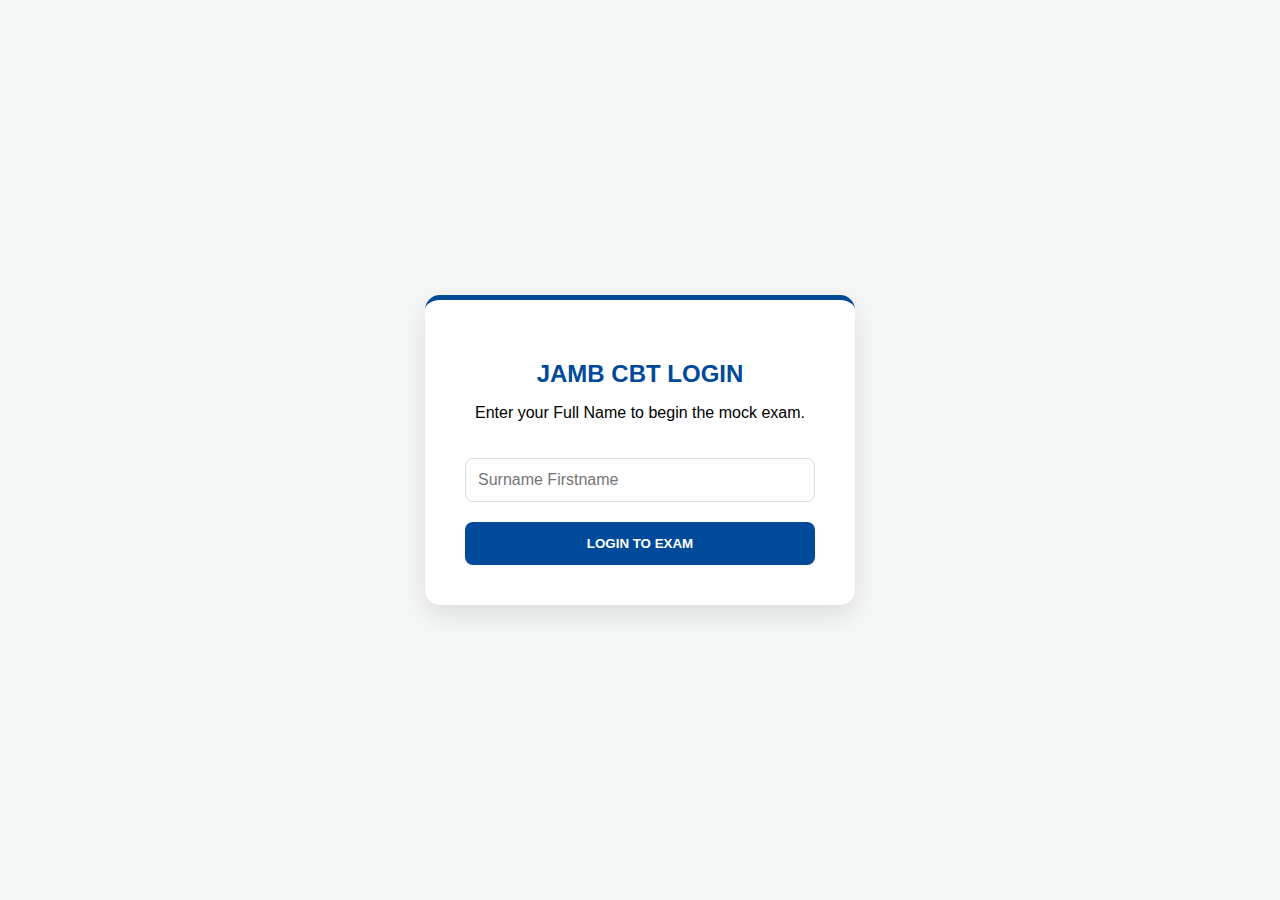
<file: index.html>
<!DOCTYPE html>
<html lang="en">
<head>
    <meta charset="UTF-8">
    <meta name="viewport" content="width=device-width, initial-scale=1.0">
    <title>JAMB Login - Official Mock</title>
    <link rel="icon" type="image/png" href="AH4.png.png">
    <link rel="stylesheet" href="style.css">
    <style>
        body { background: #f4f7f6; display: flex; justify-content: center; align-items: center; height: 100vh; margin: 0; font-family: 'Segoe UI', sans-serif;}
        .login-card { background: white; padding: 40px; border-radius: 15px; box-shadow: 0 10px 25px rgba(0,0,0,0.1); text-align: center; width: 350px; border-top: 5px solid #004a99; }
        h2 { color: #004a99; margin-bottom: 10px; }
        input { width: 100%; padding: 12px; margin: 20px 0; border: 1px solid #ddd; border-radius: 8px; box-sizing: border-box; font-size: 16px; }
        .start-btn { width: 100%; background: #004a99; color: white; padding: 14px; border: none; border-radius: 8px; cursor: pointer; font-weight: bold; transition: 0.3s; }
        .start-btn:hover { background: #002d5f; }
    </style>
</head>
<body>
    <div class="login-card">
        <h2>JAMB CBT LOGIN</h2>
        <p>Enter your Full Name to begin the mock exam.</p>
        <input type="text" id="studentName" placeholder="Surname Firstname" required>
        <button class="start-btn" onclick="login()">LOGIN TO EXAM</button>
    </div>

    <script>
        function login() {
            const name = document.getElementById('studentName').value;
            if (name.trim() !== "") {
                localStorage.setItem('candidateName', name);
                window.location.href = 'home.html';
            } else {
                alert("Oga, please enter your name first!");
            }
        }
    </script>
</body>

</html>
</file>
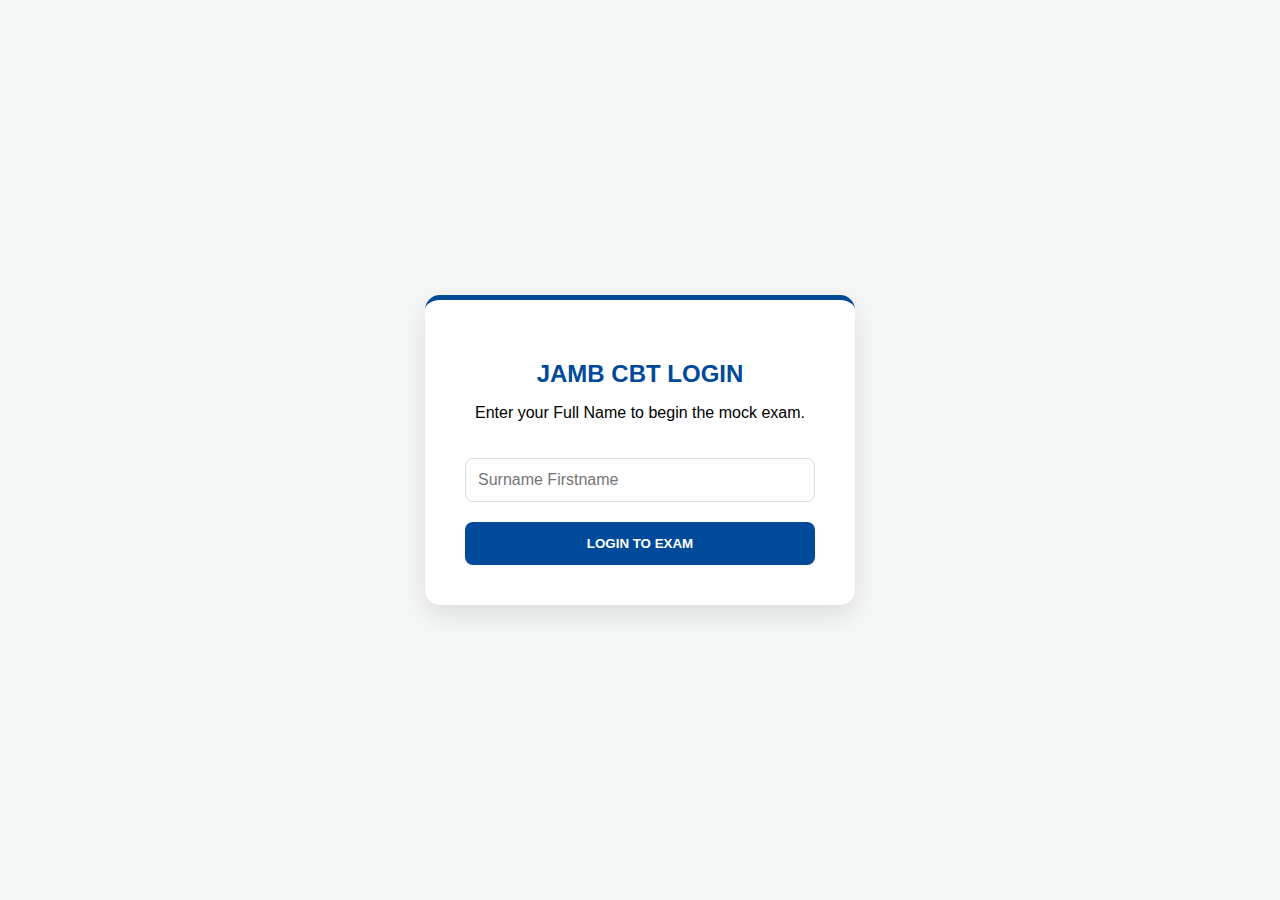
<file: admin.html>
<!DOCTYPE html>
<html>
<head>
    <title>CBT Admin | Results & PINs</title>
    <meta name="viewport" content="width=device-width, initial-scale=1.0">
    <style>
        :root { --primary: #007bff; --success: #28a745; --dark: #343a40; --light: #f8f9fa; }
        body { font-family: 'Segoe UI', sans-serif; background: #eef2f7; margin: 0; padding: 15px; }
        .container { max-width: 800px; margin: auto; }
        .card { background: white; padding: 20px; border-radius: 12px; box-shadow: 0 4px 12px rgba(0,0,0,0.08); margin-bottom: 20px; }
        .stats-grid { display: grid; grid-template-columns: 1fr 1fr; gap: 15px; margin-bottom: 20px; }
        .stat-card { background: white; padding: 15px; border-radius: 12px; text-align: center; border-top: 4px solid var(--primary); }
        
        input { width: 100%; padding: 12px; margin: 10px 0; border: 1px solid #ddd; border-radius: 8px; box-sizing: border-box; }
        .btn-main { width: 100%; padding: 14px; background: var(--primary); color: white; border: none; border-radius: 8px; font-weight: bold; cursor: pointer; }
        
        table { width: 100%; border-collapse: collapse; margin-top: 10px; }
        th, td { padding: 12px; text-align: left; border-bottom: 1px solid #eee; font-size: 14px; }
        th { background: var(--light); }
        .score-badge { background: #fff3cd; color: #856404; padding: 4px 8px; border-radius: 5px; font-weight: bold; }

        /* THE SLIP */
        #slipPreview { display: none; margin-top: 30px; }
        .slip-box { background: white; border: 2px solid #000; padding: 20px; max-width: 450px; margin: auto; }
        .pin-area { font-size: 30px; font-weight: bold; text-align: center; background: #eee; padding: 10px; margin: 15px 0; border: 1px dashed #000; }

        @media print { .no-print { display: none !important; } #slipPreview { display: block !important; } }
    </style>
</head>
<body onload="lockPage(); renderData();">

<div class="container no-print">
    <div class="card" style="background:var(--dark); color:white; text-align:center;">
        <h2 style="margin:0">CBT CONTROL PANEL</h2>
    </div>

    <div class="stats-grid">
        <div class="stat-card"><h4>Total PINs</h4><p id="countTotal">0</p></div>
        <div class="stat-card"><h4>Finished Tests</h4><p id="countDone">0</p></div>
    </div>

    <div class="card">
        <h3>Register Candidate</h3>
        <input type="text" id="candidateName" placeholder="Candidate Full Name">
        <button class="btn-main" onclick="processNew()">Generate Slip (Starts Tomorrow)</button>
    </div>

    <div class="card" style="border-top: 4px solid var(--success);">
        <h3>Student Results (Finished)</h3>
        <table>
            <thead><tr><th>NAME</th><th>SCORE</th><th>ACTION</th></tr></thead>
            <tbody id="resultTable"></tbody>
        </table>
    </div>

    <div class="card">
        <h3>PIN History</h3>
        <table id="pinTable">
            <thead><tr><th>NAME</th><th>SCHEDULE</th><th>ACTION</th></tr></thead>
            <tbody></tbody>
        </table>
    </div>
</div>

<div id="slipPreview">
    <div id="slipData"></div>
    <div class="no-print" style="text-align:center; margin-top:10px;">
        <button onclick="window.print()" style="padding:10px 20px; background:var(--success); color:white; border:none; border-radius:5px;">Print Slip</button>
        <button onclick="document.getElementById('slipPreview').style.display='none'" style="padding:10px 20px; background:#666; color:white; border:none; border-radius:5px;">Close</button>
    </div>
</div>

<script>
    function lockPage() {
        if(prompt("Admin Key:") !== "1234") window.location.href="index.html";
    }

    function renderData() {
        let db = JSON.parse(localStorage.getItem("exam_db")) || [];
        let results = JSON.parse(localStorage.getItem("exam_results")) || [];

        document.getElementById('countTotal').innerText = db.length;
        document.getElementById('countDone').innerText = results.length;

        // Render PIN History
        document.querySelector("#pinTable tbody").innerHTML = db.slice().reverse().map((s, i) => `
            <tr><td>${s.name}</td><td>${s.day} @ ${s.time}</td>
            <td><button onclick="prepareSlip(${db.length - 1 - i})">Slip</button></td></tr>
        `).join('');

        // Render Results Table
        document.getElementById('resultTable').innerHTML = results.slice().reverse().map(r => `
            <tr><td><strong>${r.name}</strong></td>
            <td><span class="score-badge">${r.score}%</span></td>
            <td><button onclick="alert('Printing Result for ${r.name}...')">Print Result</button></td></tr>
        `).join('');
    }

    function processNew() {
        let name = document.getElementById('candidateName').value.trim();
        if(!name) return alert("Enter name!");

        // TOMORROW LOGIC
        let days = ["Sunday", "Monday", "Tuesday", "Wednesday", "Thursday", "Friday", "Saturday"];
        let tomorrowIndex = (new Date().getDay() + 1) % 7;
        let randomDay = days[tomorrowIndex]; // Forces it to start tomorrow

        let data = {
            name: name,
            pin: Math.floor(100000 + Math.random() * 900000),
            day: randomDay,
            time: (Math.floor(Math.random() * 4) + 16) + ":00",
            expires: Date.now() + (48 * 60 * 60 * 1000)
        };

        let db = JSON.parse(localStorage.getItem("exam_db")) || [];
        db.push(data);
        localStorage.setItem("exam_db", JSON.stringify(db));
        
        document.getElementById('candidateName').value = "";
        renderData();
        prepareSlip(db.length - 1);
    }

    function prepareSlip(index) {
        let s = JSON.parse(localStorage.getItem("exam_db"))[index];
        document.getElementById('slipPreview').style.display = "block";
        document.getElementById('slipData').innerHTML = `
            <div class="slip-box">
                <h2 style="text-align:center; margin:0;">CBT EXAM SLIP</h2>
                <hr>
                <p><strong>NAME:</strong> ${s.name.toUpperCase()}</p>
                <p><strong>DATE:</strong> Starts ${s.day} (Tomorrow)</p>
                <p><strong>TIME:</strong> ${s.time}</p>
                <div class="pin-area">${s.pin}</div>
                <p style="font-size:11px; text-align:center;">Present this slip to the admin after your test to print your official score.</p>
            </div>
        `;
    }
</script>
</body>
</html>
</file>
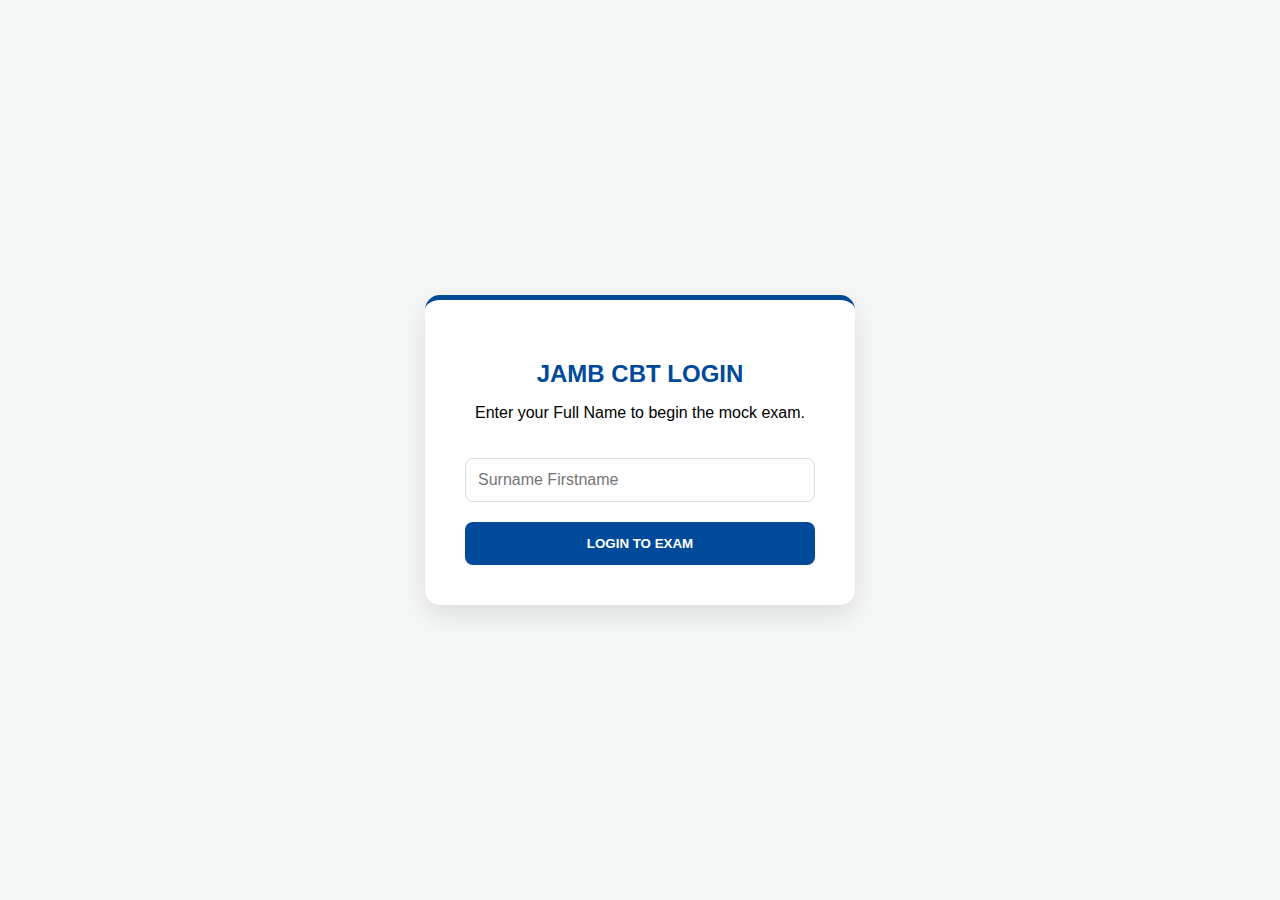
<file: home.html>
<!DOCTYPE html>
<html lang="en">
<head>
    <meta charset="UTF-8">
    <meta name="viewport" content="width=device-width, initial-scale=1.0">
    <title>JAMB Standard CBT - Mock Exam</title>
    <link rel="stylesheet" href="style.css">
</head>
<body>
    <div class="app-container">
        <header>
            <div class="user-info">Candidate: <span id="display-name" style="font-weight:bold; color:#fbc02d;"></span></div>
            <div id="timer">Time Left: 02:00:00</div>
        </header>

        <div id="back-container" style="display:none; padding: 10px;">
            <button onclick="goBackToDepts()" style="background: #555; color: white; border:none; padding:8px; border-radius:5px; cursor:pointer;">← Change Department</button>
        </div>

        <nav class="subject-bar" id="department-nav">
            <button class="dept-btn" onclick="selectDepartment('Science')">Science</button>
            <button class="dept-btn" onclick="selectDepartment('Art')">Art</button>
            <button class="dept-btn" onclick="selectDepartment('Commercial')">Commercial</button>
        </nav>

        <nav class="subject-bar" id="subject-nav" style="display:none;"></nav>

        <main class="quiz-section">
            <div class="question-box">
                <h3 id="question-text">Select a department to begin the exam.</h3>
                <div class="options" id="options-container"></div>
            </div>

            <aside class="navigation-grid">
                <h4>Question Map</h4>
                <div id="grid-container"></div>
            </aside>
        </main>

        <footer>
            <button id="prev-btn" onclick="changeQuestion(-1)">Previous</button>
            <button id="flag-btn">Flag</button>
            <button id="next-btn" onclick="changeQuestion(1)">Next</button>
            <button id="submit-btn" onclick="finishExam()">Submit Exam</button>
        </footer>
    </div>

    <script src="script.js"></script>
    <script>
        // Set Candidate Name on Load
        window.onload = function() {
            const name = localStorage.getItem('candidateName');
            if(!name) window.location.href = 'index.html';
            document.getElementById('display-name').innerText = name;
        }

        function finishExam() {
            if(confirm("Are you sure you want to submit?")) {
                // Ensure your calculateResults function in script.js is called here
                if(typeof calculateResults === "function") {
                    calculateResults();
                } else {
                    window.location.href = 'submit.html';
                }
            }
        }
    </script>
</body>
</html>
</file>
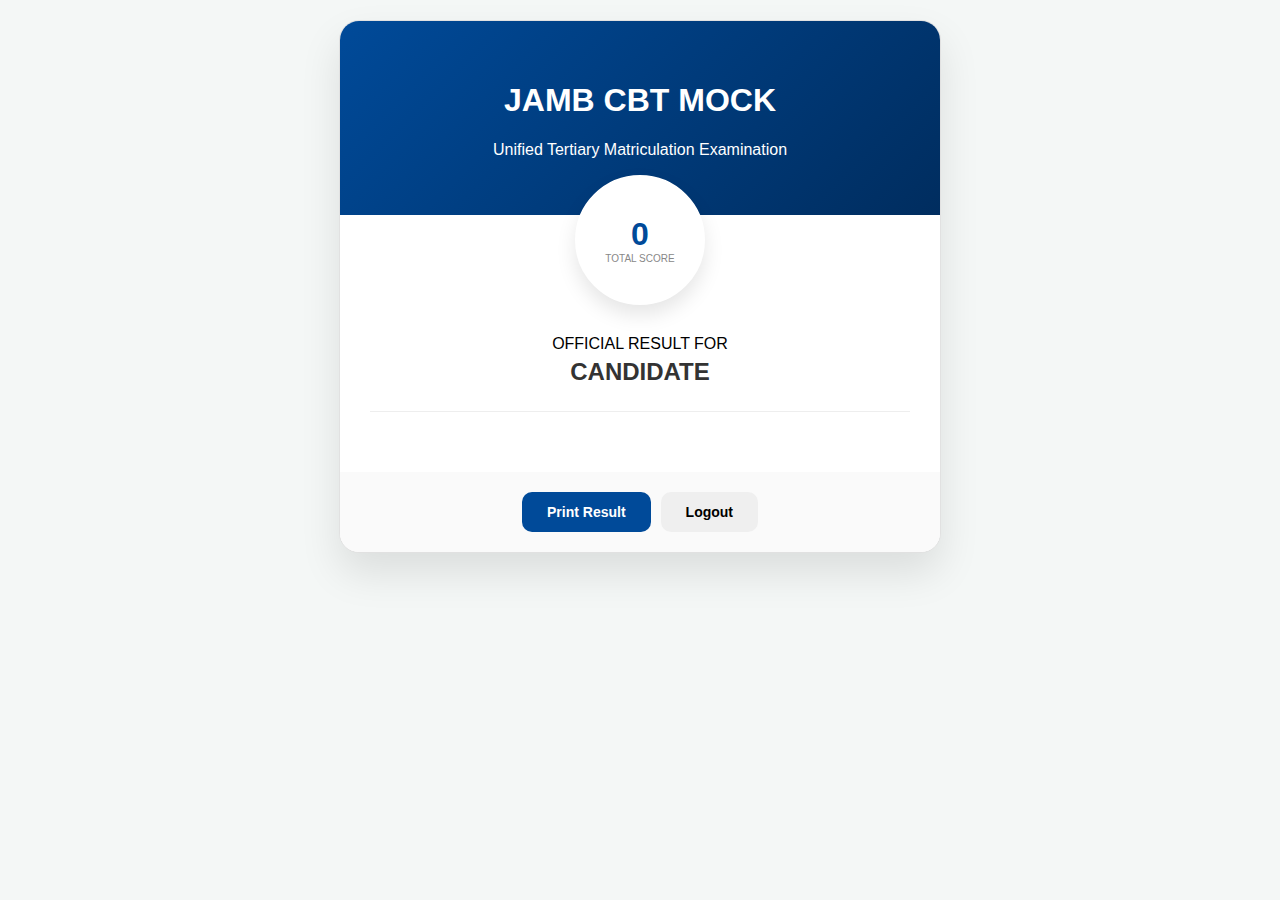
<file: submit.html>
<!DOCTYPE html>
<html lang="en">
<head>
    <meta charset="UTF-8">
    <meta name="viewport" content="width=device-width, initial-scale=1.0">
    <title>JAMB Mock - Official Result Slip</title>
    <style>
        :root { --primary: #004a99; --success: #28a745; --bg: #f4f7f6; }
        body { font-family: 'Segoe UI', sans-serif; background: var(--bg); margin: 0; padding: 20px; display: flex; justify-content: center; }
        .result-card { background: white; width: 100%; max-width: 600px; border-radius: 20px; box-shadow: 0 20px 40px rgba(0,0,0,0.1); overflow: hidden; border: 1px solid #e1e1e1; }
        .header { background: linear-gradient(135deg, #004a99 0%, #002d5f 100%); color: white; padding: 40px 20px; text-align: center; }
        .score-section { margin-top: -40px; background: white; width: 120px; height: 120px; margin-left: auto; margin-right: auto; border-radius: 50%; display: flex; flex-direction: column; align-items: center; justify-content: center; box-shadow: 0 10px 20px rgba(0,0,0,0.1); border: 5px solid white; }
        .total-num { font-size: 32px; font-weight: 800; color: var(--primary); }
        .content { padding: 30px; }
        .candidate-info { text-align: center; margin-bottom: 30px; border-bottom: 1px solid #eee; padding-bottom: 20px; }
        .candidate-info h2 { margin: 5px 0; color: #333; text-transform: uppercase; }
        .subject-table { width: 100%; border-collapse: collapse; }
        .subject-table td { padding: 15px 10px; border-bottom: 1px solid #f9f9f9; font-weight: 600; color: #444; }
        .status-badge { padding: 5px 12px; border-radius: 20px; font-size: 12px; background: rgba(40, 167, 69, 0.1); color: var(--success); }
        .footer-actions { padding: 20px; background: #fafafa; display: flex; gap: 10px; justify-content: center; }
        button { padding: 12px 25px; border-radius: 10px; border: none; cursor: pointer; font-weight: 600; font-size: 14px; }
        .btn-print { background: var(--primary); color: white; }
    </style>
</head>
<body>
    <div class="result-card">
        <div class="header">
            <h1>JAMB CBT MOCK</h1>
            <p>Unified Tertiary Matriculation Examination</p>
        </div>
        <div class="score-section">
            <span class="total-num" id="total-score">0</span>
            <span style="font-size:10px; color:#888;">TOTAL SCORE</span>
        </div>
        <div class="content">
            <div class="candidate-info">
                <span>OFFICIAL RESULT FOR</span>
                <h2 id="result-name"></h2>
            </div>
            <table class="subject-table">
                <tbody id="subject-rows"></tbody>
            </table>
        </div>
        <div class="footer-actions">
            <button class="btn-print" onclick="window.print()">Print Result</button>
            <button onclick="window.location.href='index.html'">Logout</button>
        </div>
    </div>

    <script>
        document.getElementById('result-name').innerText = localStorage.getItem('candidateName') || "CANDIDATE";
        const data = JSON.parse(localStorage.getItem('jambResult'));
        if (data) {
            document.getElementById('total-score').innerText = data.total;
            const tbody = document.getElementById('subject-rows');
            for (let sub in data.breakdown) {
                tbody.innerHTML += `
                    <tr>
                        <td>${sub}</td>
                        <td><span class="status-badge">Completed</span></td>
                        <td style="text-align: right;">${data.breakdown[sub]}/100</td>
                    </tr>`;
            }
        }
    </script>
</body>

</html>
</file>
<file: style.css>
body { font-family: 'Segoe UI', sans-serif; background: #f4f4f4; margin: 0; }
.app-container { max-width: 1200px; margin: auto; background: white; height: 100vh; display: flex; flex-direction: column; }
header { background: #004a99; color: white; padding: 15px; display: flex; justify-content: space-between; font-weight: bold; }
.subject-bar { background: #e0e0e0; display: flex; gap: 5px; padding: 10px; }
.subject-btn { padding: 10px 20px; border: none; cursor: pointer; background: #ccc; }
.subject-btn.active { background: #004a99; color: white; }

.quiz-section { display: grid; grid-template-columns: 3fr 1fr; flex: 1; padding: 20px; gap: 20px; }
.question-box { border: 1px solid #ddd; padding: 20px; border-radius: 8px; }
.options { margin-top: 20px; }
.option-item { display: block; padding: 10px; border: 1px solid #eee; margin-bottom: 10px; border-radius: 5px; cursor: pointer; }
.option-item:hover { background: #f0f7ff; }

.navigation-grid { border-left: 1px solid #ddd; padding-left: 20px; }
#grid-container { display: grid; grid-template-columns: repeat(5, 1fr); gap: 5px; overflow-y: auto; max-height: 400px; }
.grid-num { width: 35px; height: 35px; border: 1px solid #ccc; display: flex; align-items: center; justify-content: center; font-size: 12px; cursor: pointer; }
.grid-num.answered { background: #28a745; color: white; border-color: #28a745; }

footer { padding: 20px; background: #eee; display: flex; justify-content: space-around; }
button { padding: 10px 25px; cursor: pointer; border-radius: 4px; border: 1px solid #004a99; }
#submit-btn { background: #d9534f; color: white; border: none; }
</file>
